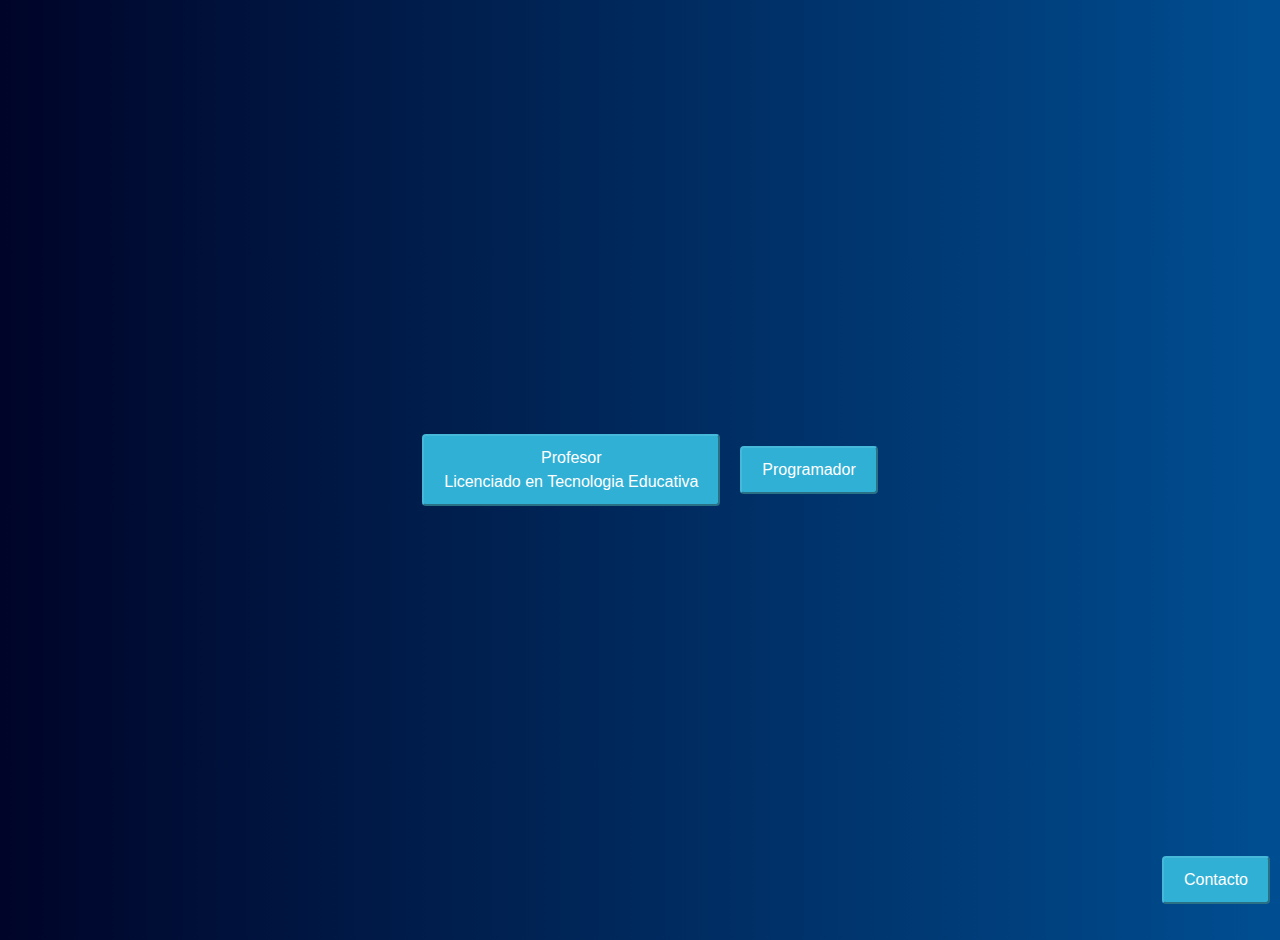
<file: index.html>
<!DOCTYPE html>
<html lang="en">
<head>
    <meta charset="UTF-8">
    <meta http-equiv="X-UA-Compatible" content="IE=edge">
    <meta name="viewport" content="width=device-width, initial-scale=1.0">
    <title>Curriculum Steve</title>
    <link rel="icon" type="image/x-icon" href="https://estebanpiazza.vercel.app/images/logo.png">
    <link rel="stylesheet" href="https://cdn.jsdelivr.net/npm/bootstrap@4.4.1/dist/css/bootstrap.min.css" integrity="sha384-Vkoo8x4CGsO3+Hhxv8T/Q5PaXtkKtu6ug5TOeNV6gBiFeWPGFN9MuhOf23Q9Ifjh" crossorigin="anonymous">
    <link rel="stylesheet" href="style.css">
</head>
<body>
    <div class="container">
    <div class="row d-flex align-items-center justify-content-center" id="botones-principales" style="height: 100vh;">
        <a href="./profesor.html"><button style="background-color: #31b0d5;
            color: white;
            padding: 10px 20px;
            border-radius: 4px;
            border-color: #46b8da; margin:20px;
            ">Profesor <br> Licenciado en Tecnologia Educativa</button></a>
    <a href="./programador.html"><button style="background-color: #31b0d5;
        color: white;
        padding: 10px 20px;
        border-radius: 4px;
        border-color: #46b8da;
        ">Programador</button></a>
</div>
</div>
    <div style="  position: fixed;
    bottom: -4px;
    right: 10px;" style="right:150px">
        <a href="https://contacto-alpha.vercel.app" target="_blank" >
          <button style="
            background-color: #31b0d5;
            color: white;
            padding: 10px 20px;
            border-radius: 4px;
            border-color: #46b8da;
          " >Contacto</button></a>
</body>
</html>
</file>
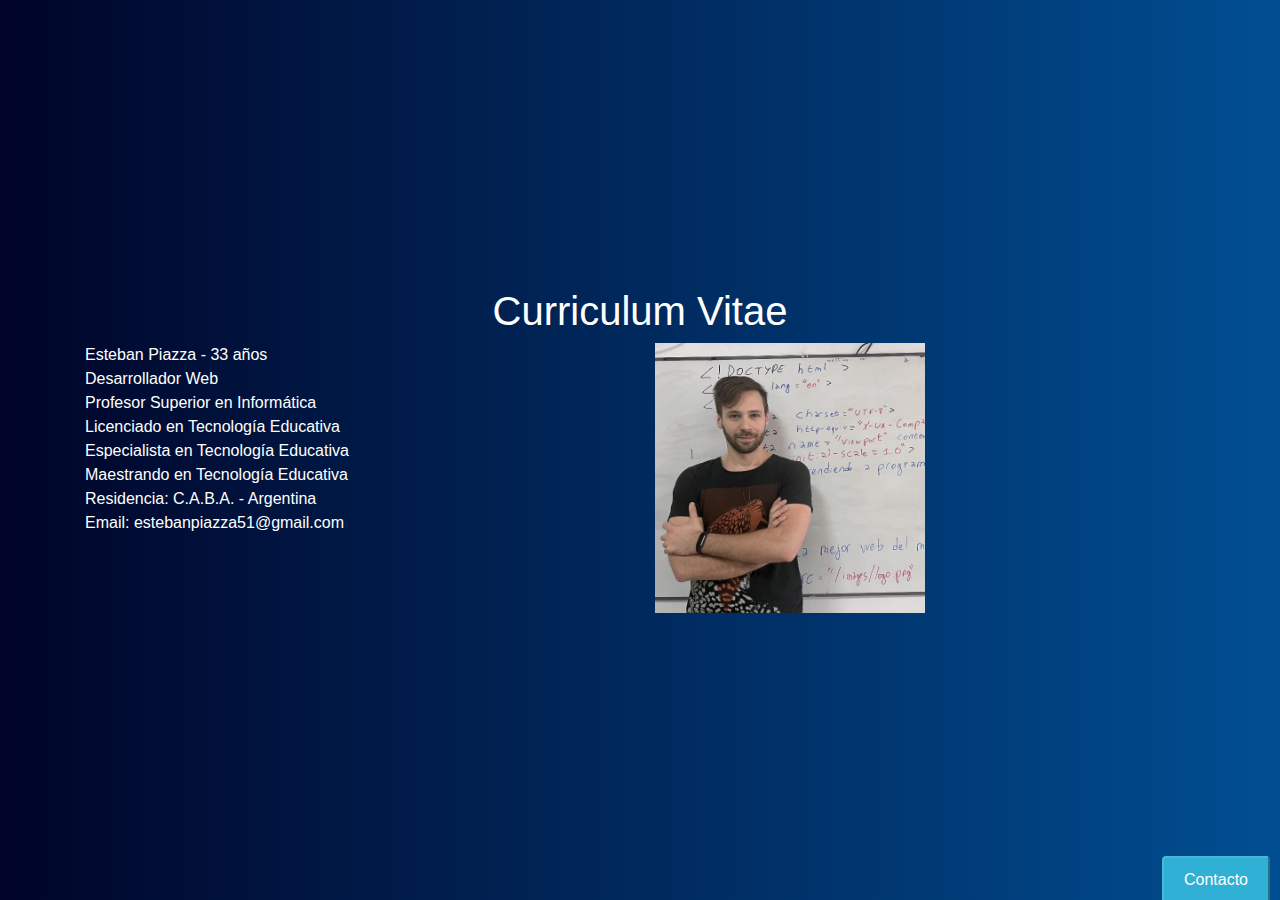
<file: profesor.html>
<!DOCTYPE html>
<html lang="en">
<head>
    <meta charset="UTF-8">
    <meta http-equiv="X-UA-Compatible" content="IE=edge">
    <meta name="viewport" content="width=device-width, initial-scale=1.0">
    <title>Cv profesor Esteban Piazza </title>
    <link rel="stylesheet" href="https://cdn.jsdelivr.net/npm/bootstrap@4.4.1/dist/css/bootstrap.min.css" integrity="sha384-Vkoo8x4CGsO3+Hhxv8T/Q5PaXtkKtu6ug5TOeNV6gBiFeWPGFN9MuhOf23Q9Ifjh" crossorigin="anonymous">
    <link rel="stylesheet" href="style.css">
    <meta http-equiv=Content-Type content="text/html; charset=windows-1252">
</head>
<body>
    <div class="container">
      <div class="row justify-content-center">
        <h1>Curriculum Vitae</h1>
        </div>
          
        <div class="row">
            <div class="col-6">
          <p id="parrafo-inline">Esteban Piazza -  <texto id="edad"> </texto> años  <br>
          Desarrollador Web <br>
          Profesor Superior en Informática <br>
          Licenciado en Tecnología Educativa <br>
          Especialista en Tecnología Educativa <br>
          Maestrando en Tecnología Educativa <br>
          Residencia: C.A.B.A. - Argentina <br>
          Email: estebanpiazza51@gmail.com</p>
        </div>
        <div class="col-6">
          <img src="./images/foto.jpg" id="imagen-perfil" alt="">
        </div>
        </div>
    </div>

    <div style="  position: fixed;
    bottom: -4px;
    right: 10px;" style="right:150px">
        <a href="https://contacto-alpha.vercel.app" target="_blank" >
          <button style="
            background-color: #31b0d5;
            color: white;
            padding: 10px 20px;
            border-radius: 4px;
            border-color: #46b8da;
          " >Contacto</button></a>
      </div>
      <script src="main.js"></script>
</body>
</html>
</file>
<file: style.css>
*{color:white}
body{background-color: black;}
#botones-principales{vertical-align: middle;margin:0 auto}
.subtitulo{
    text-decoration: underline white;
}
#imagen-perfil{width: 50%;}
#parrafo-inline{display: inline;vertical-align: center}
/*********************************/
@import url('https://fonts.googleapis.com/css2?family=Poppins:wght@200;300;400;500;600;700&display=swap');
*{
  margin: 0;
  padding: 0;
  box-sizing: border-box;
  font-family: 'Poppins', sans-serif;
}
body{
  display: flex;
  align-items: center;
  justify-content: center;
  min-height: 100vh;
  padding: 20px;
  background: -webkit-linear-gradient(left, #000428, #004e92);
}
.wrapper{
  width: 100%;
  display: flex;
  flex-wrap: wrap;
  align-items: center;
  justify-content: space-between;
}
.wrapper .card{
  margin-left: 15px;
  background: #fff;
  width: calc(33% - 20px);
  height: 300px;
  border-radius: 5px;
  display: flex;
  align-items: center;
  justify-content: space-evenly;
  flex-direction: column;
  box-shadow: 0px 10px 15px rgba(0,0,0,0.1);
}
.wrapper .card .circle{

  position: relative;
  height: 150px;
  width: 150px;
  border-radius: 50%;
  cursor: default;
}
.card .circle .box,
.card .circle .box span{

  position: absolute;
  top: 50%;
  left: 50%;
}
.card .circle .box{

  height: 100%;
  width: 100%;
  background: #fff;
  border-radius: 50%;
  transform: translate(-50%, -50%) scale(0.8);
  transition: all 0.2s;
}
.card .circle:hover .box{
  transform: translate(-50%, -50%) scale(0.91);
}
.card .circle .box span,
.wrapper .card .text{
  background: -webkit-linear-gradient(left, #000428, #004e92);
  background-clip: text;
  -webkit-background-clip: text;
  -webkit-text-fill-color:transparent;
}
.circle .box span{
  font-size:38px;
  font-weight: 600;
  transform:translate(-45%,-45%);
  transition:all 0.1s;
}
.card .circle:hover .box span{
  transform:translate(-45%,-45%) scale(1.09);
}
.card .text{
  font-size:20px;
  font-weight:600;
}
@media (max-width:753px){
  .wrapper{
    max-width:700px;
  }
  .wrapper .card{
    width:calc(50% - 20px);
    margin-bottom:20px;
  }
}
@media (max-width:505px){
  .wrapper{
    max-width:500px;
  }
  .wrapper .card{
    width:100%;
  }
}
</file>
